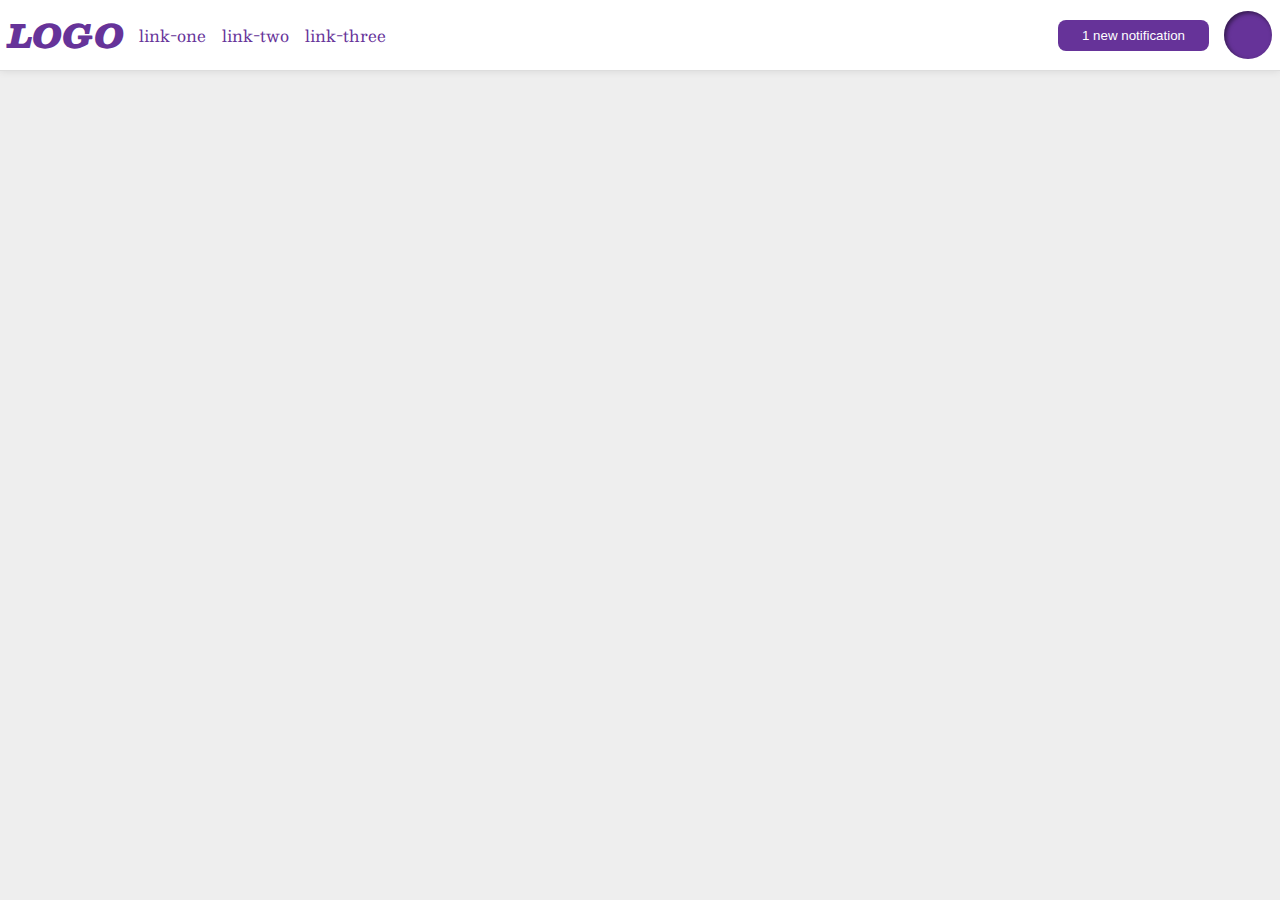
<file: flex/03-flex-header-2/index.html>
<!DOCTYPE html>
<html lang="en">
  <head>
    <meta charset="UTF-8">
    <meta http-equiv="X-UA-Compatible" content="IE=edge">
    <meta name="viewport" content="width=device-width, initial-scale=1.0">
    <title>Flex Header 2</title>
    <link rel="stylesheet" href="style.css">
  </head>
  <body>
    <div class="header">
      <div class="left">
      <div class="logo">
        LOGO
      </div>
      <ul class="links">
        <li><a href="google.com">link-one</a></li>
        <li><a href="google.com">link-two</a></li>
        <li><a href="google.com">link-three</a></li>
      </ul>
      </div>
      <div class="right">
      <button class="notifications">
        1 new notification
      </button>
      <div class="profile-image"></div>
      </div>
    </div>
  </body>
</html>
</file>
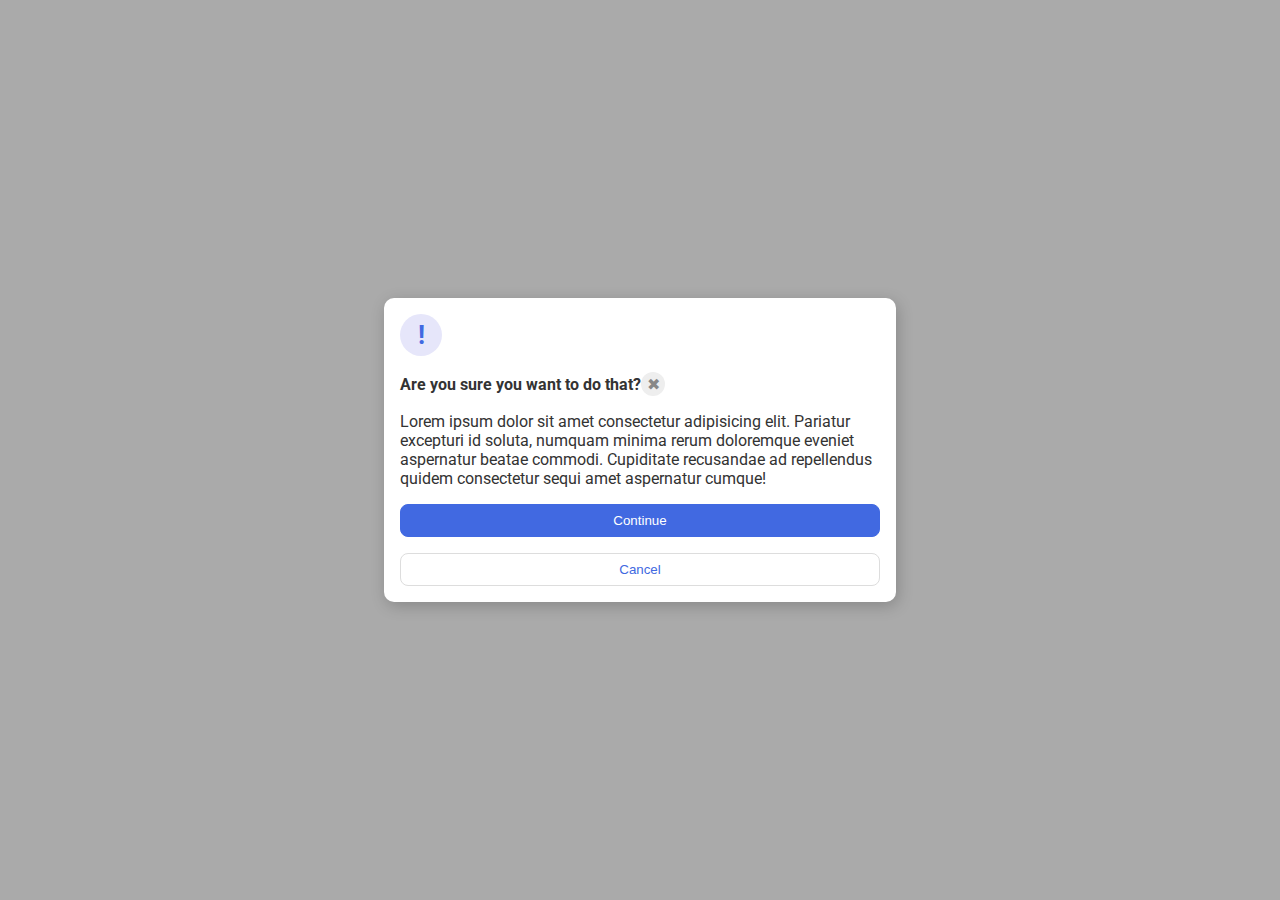
<file: flex/05-flex-modal/index.html>
<!DOCTYPE html>
<html lang="en">
  <head>
    <meta charset="UTF-8">
    <meta http-equiv="X-UA-Compatible" content="IE=edge">
    <meta name="viewport" content="width=device-width, initial-scale=1.0">
    <link rel="stylesheet" href="style.css">
    <title>Modal</title>
  </head>
  <body>
    <div class="modal">
      <div class="icon">!</div>
      <div class="container">
      <div class="header">Are you sure you want to do that?</div>
      <div class="close-button">✖</div>
      </div>
      <div class="text">Lorem ipsum dolor sit amet consectetur adipisicing elit. Pariatur excepturi id soluta, numquam minima rerum doloremque eveniet aspernatur beatae commodi. Cupiditate recusandae ad repellendus quidem consectetur sequi amet aspernatur cumque!</div>
      <button class="continue">Continue</button>
      <button class="cancel">Cancel</button>
    </div>
  </body>
</html>
</file>
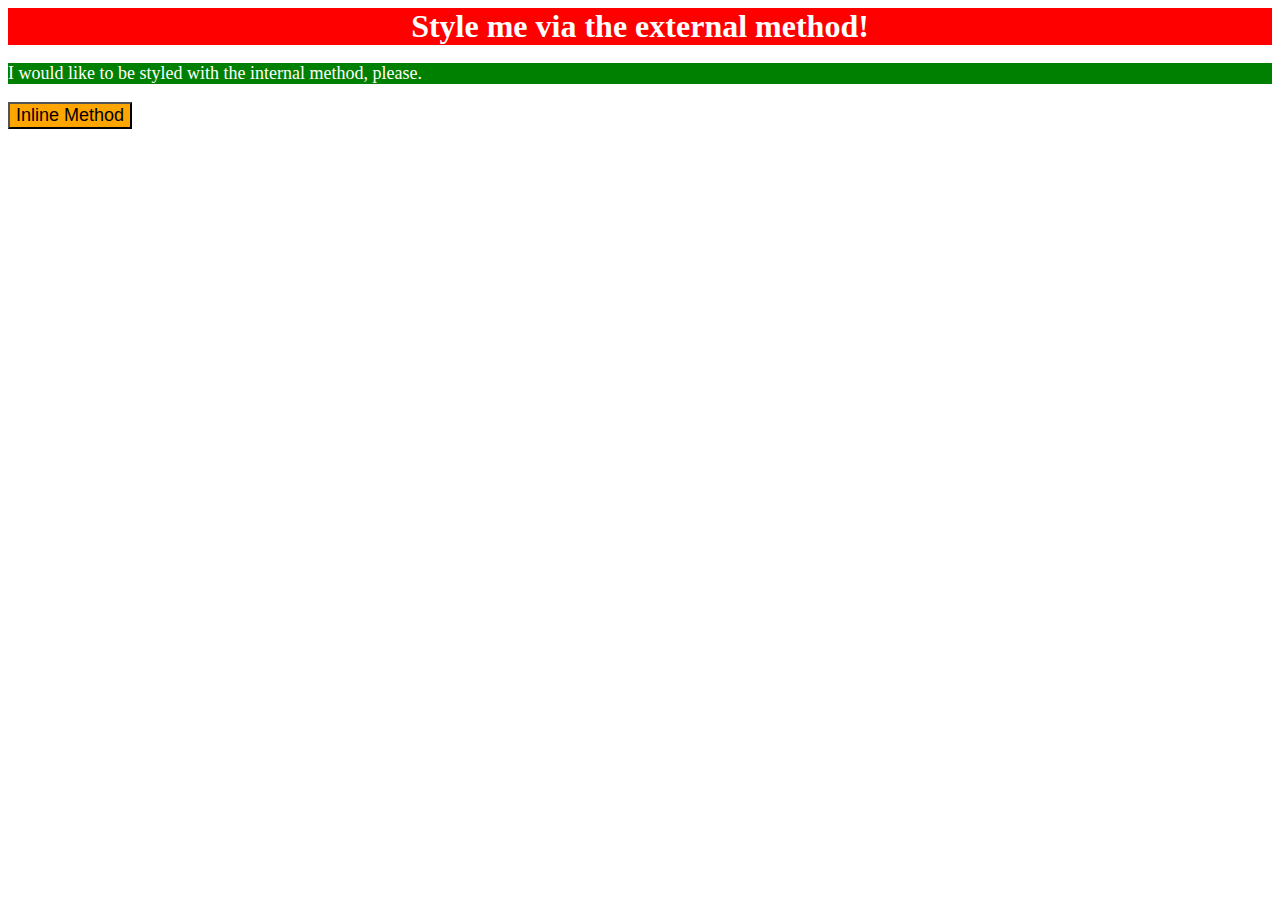
<file: foundations/01-css-methods/index.html>
<!DOCTYPE html>
<html lang="en">
  <head>
    <meta charset="UTF-8">
    <meta http-equiv="X-UA-Compatible" content="IE=edge">
    <meta name="viewport" content="width=device-width, initial-scale=1.0">
    <title>Methods for Adding CSS</title>
    <link rel="stylesheet" href="stylesheet.css">

    <style>
      p {background-color: green;
        color: white;
        font-size: 18px;
        }
    </style>
  </head>
  <body>
    <div>Style me via the external method!</div>
    <p>I would like to be styled with the internal method, please.</p>
    <button style="background-color: orange; font-size: 18px;">Inline Method</button>
  </body>
</html>
</file>
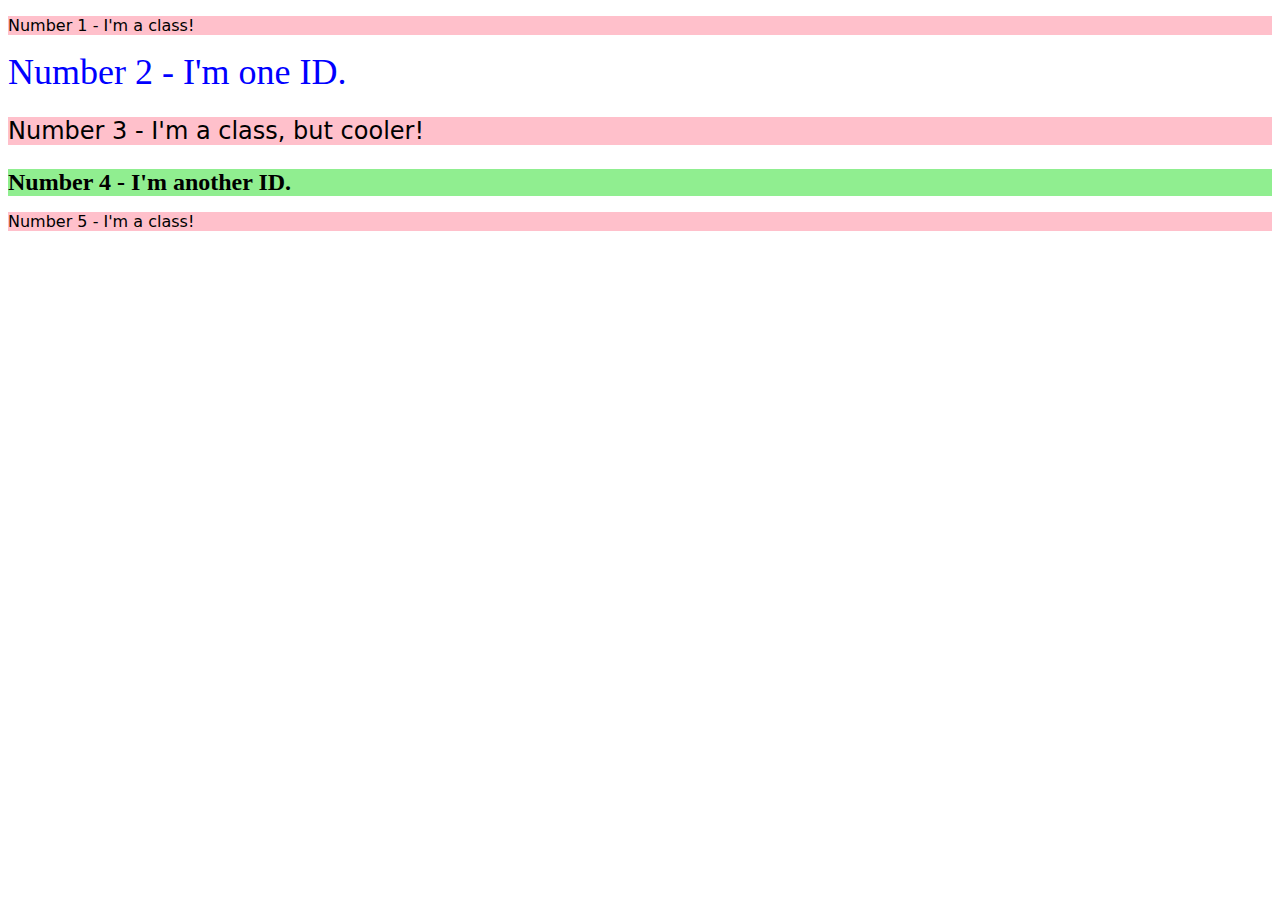
<file: foundations/02-class-id-selectors/index.html>
<!DOCTYPE html>
<html lang="en">
  <head>
    <meta charset="UTF-8">
    <meta http-equiv="X-UA-Compatible" content="IE=edge">
    <meta name="viewport" content="width=device-width, initial-scale=1.0">
    <title>Class and ID Selectors</title>
    <link rel="stylesheet" href="style.css">
  </head>
  <body>
    <p class="odd">Number 1 - I'm a class!</p>
    <div id="el2">Number 2 - I'm one ID.</div>
    <p class="odd font-resize">Number 3 - I'm a class, but cooler!</p>
    <div id="el4" class="font-resize">Number 4 - I'm another ID.</div>
    <p class="odd">Number 5 - I'm a class!</p>
  </body>
</html>
</file>
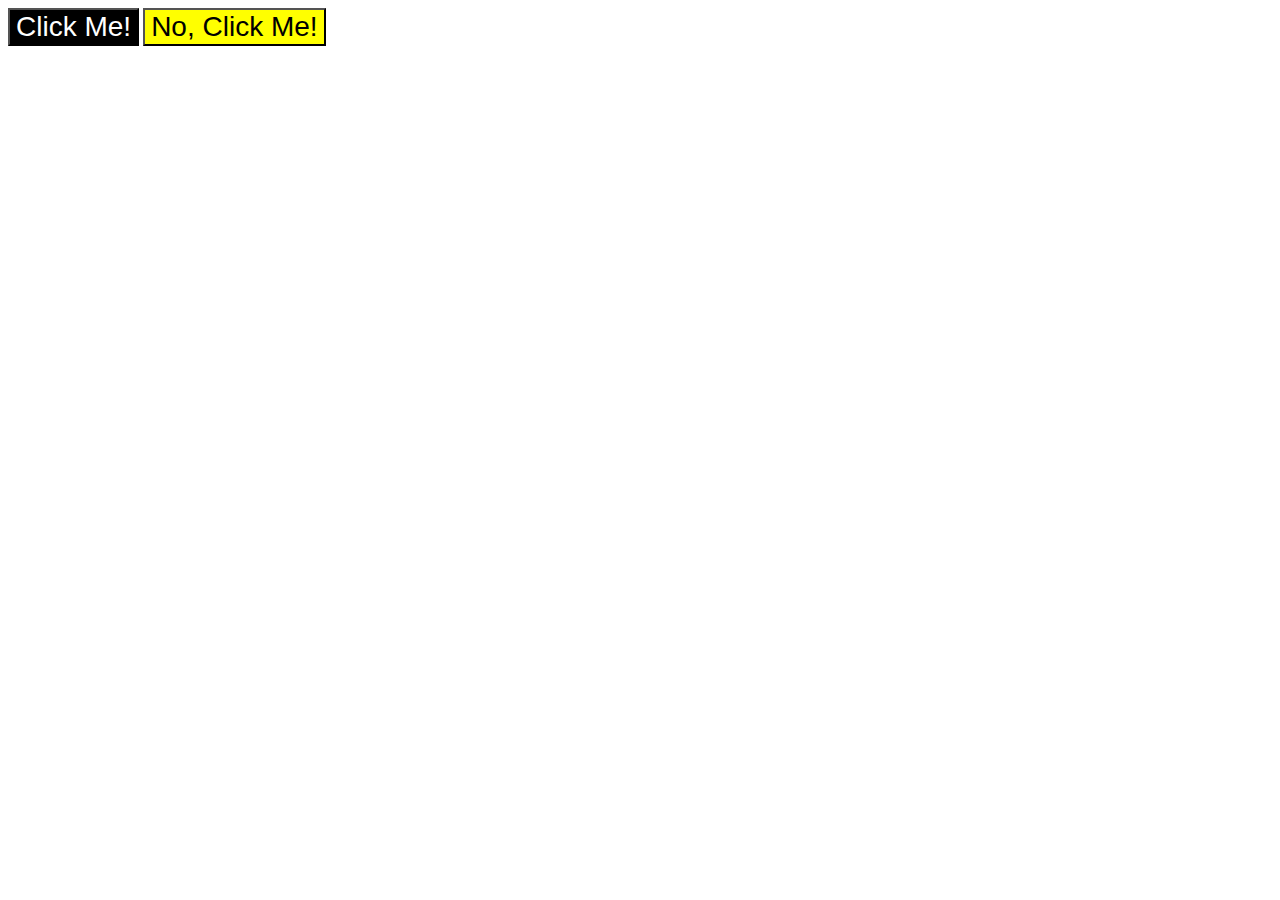
<file: foundations/03-grouping-selectors/index.html>
<!DOCTYPE html>
<html lang="en">
  <head>
    <meta charset="UTF-8">
    <meta http-equiv="X-UA-Compatible" content="IE=edge">
    <meta name="viewport" content="width=device-width, initial-scale=1.0">
    <title>Grouping Selectors</title>
    <link rel="stylesheet" href="style.css">
  </head>
  <body>
    <button class="Gen-styling" id="button1">Click Me!</button>
    <button class="Gen-styling" id="button2">No, Click Me!</button>
  </body>
</html>
</file>
<file: flex/03-flex-header-2/style.css>
/* this is some magical font-importing.  
you'll learn about it later. */
@import url('https://fonts.googleapis.com/css2?family=Besley:ital,wght@0,400;1,900&display=swap');

body {
  margin: 0;
  background: #eee;
  font-family: Besley, serif;
}

.header {
  background: white;
  border-bottom: 1px solid #ddd;
  box-shadow: 0 0 8px rgba(0,0,0,.1);
  display:flex;
  justify-content: space-between;
  padding: 8px;
}

.profile-image {
  background: rebeccapurple;
  box-shadow: inset 2px 2px 4px rgba(0,0,0,.5);
  border-radius: 50%;
  width: 48px;
  height: 48px;
}

.logo {
  color: rebeccapurple;
  font-size: 32px;
  font-weight: 900;
  font-style: italic;
}

button {
  border: none;
  border-radius: 8px;
  background: rebeccapurple;
  color: white;
  padding: 8px 24px;
}

a {
  /* this removes the line under our links */
  text-decoration: none;
  color: rebeccapurple;
}

ul {
  list-style-type: none;
  display: flex;
  margin: 0;
  padding: 0;
  gap: 16px;
}

.left, .right {
    display: flex;
    align-items: center;
    gap: 15px;
}
</file>
<file: flex/05-flex-modal/style.css>
@import url('https://fonts.googleapis.com/css2?family=Roboto:wght@400;700&display=swap');

html, body {
  height: 100%;
}

body {
  font-family: Roboto, sans-serif;
  margin: 0;
  background: #aaa;
  color: #333;
  /* I'll give you this one for free lol */
  display: flex;
  align-items: center;
  justify-content: center;
  
}

.modal {
  background: white;
  width: 480px;
  border-radius: 10px;
  box-shadow: 2px 4px 16px rgba(0,0,0,.2);
  display: flex;
  gap: 16px;
  padding: 16px;
  flex-direction: column;
}

.icon {
  color: royalblue;
  font-size: 26px;
  font-weight: 700;
  background: lavender;
  width: 42px;
  height: 42px;
  border-radius: 50%;
  display: flex;
  align-items: center;
  justify-content: center;
  flex-shrink: 0;
}

.close-button {
  background: #eee;
  border-radius: 50%;
  color: #888;
  font-weight: 400;
  font-size: 16px;
  height: 24px;
  width: 24px;
  display: flex;
  align-items: center;
  justify-content: center;
}

button {
  padding: 8px 16px;
  border-radius: 8px;
}

button.continue {
  background: royalblue;
  border: 1px solid royalblue;
  color: white;
}

button.cancel {
  background: white;
  border: 1px solid #ddd;
  color: royalblue;
}

.header {
    font-weight: bold;
    display: flex;
    align-items: center;
}

.container {
    display: flex;
}
</file>
<file: foundations/01-css-methods/stylesheet.css>
div {
    background-color: red;
    color: white;
    font-size: 32px;
    text-align: center;
    font-weight: bold;
}
</file>
<file: foundations/02-class-id-selectors/style.css>
.odd {
    background-color: #ffc0cb;
    font-family: Verdana, "DejaVu Sans", sans-serif;
}

.font-resize{
    font-size: 24px;
}

#el2 {
    color: blue;
    font-size: 36px;
}

#el4 {
    background-color: rgb(144, 238, 144);
    font-weight: bold;
}
</file>
<file: foundations/03-grouping-selectors/style.css>
.Gen-styling {
    font-size: 28px;
    font-family: Helvetica,"Times New Roman",sans-serif;
}

#button1 {
    background-color: black;
    color: white;
}

#button2 {
    background-color: yellow;
}
</file>
